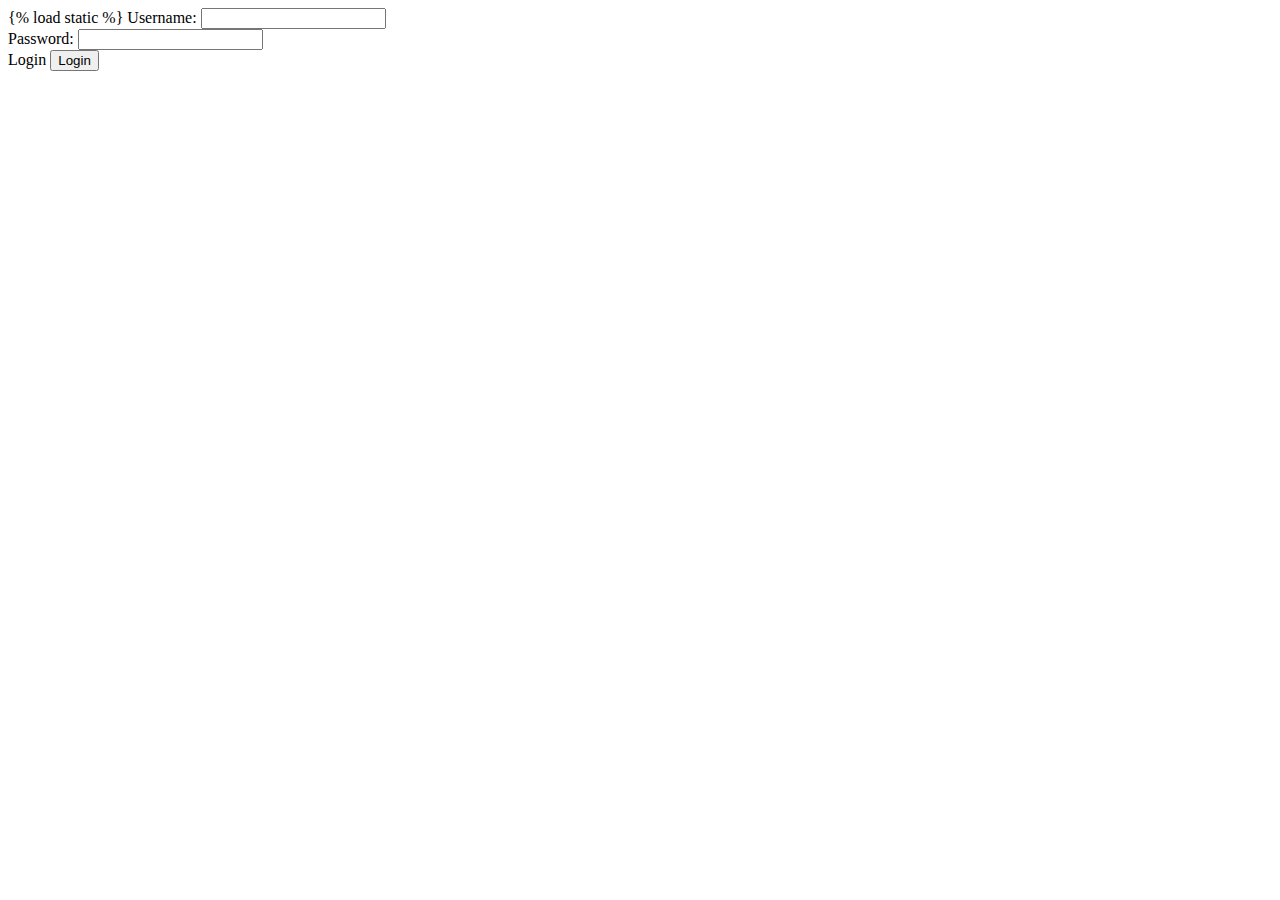
<file: tasks/templates/index.html>
<!DOCTYPE html>
{% load static %}
<html>
    <head>
        <!-- <link rel="stylesheet" type="text/css" href="../static/css/style.css"></link> -->
        <meta charset="utf-8">
        <title>TO DO</title>
    </head>
    <body>
        <label for="username">Username:</b></label>
        <input id='usernametext' type="text" name="username" value=""><br>
        <label for="password">Password:</b></label>
        <input id='passwordtext' type="Password" name="password" value=""><br>
        <label for="login">Login</b></label>
        <input id="button" type="submit" value="Login">

    <!-- <script src="js/jquery-2.2.3.js"></script>
    <script src="js/main.js"></script> -->
    </body>
</html>
</file>
